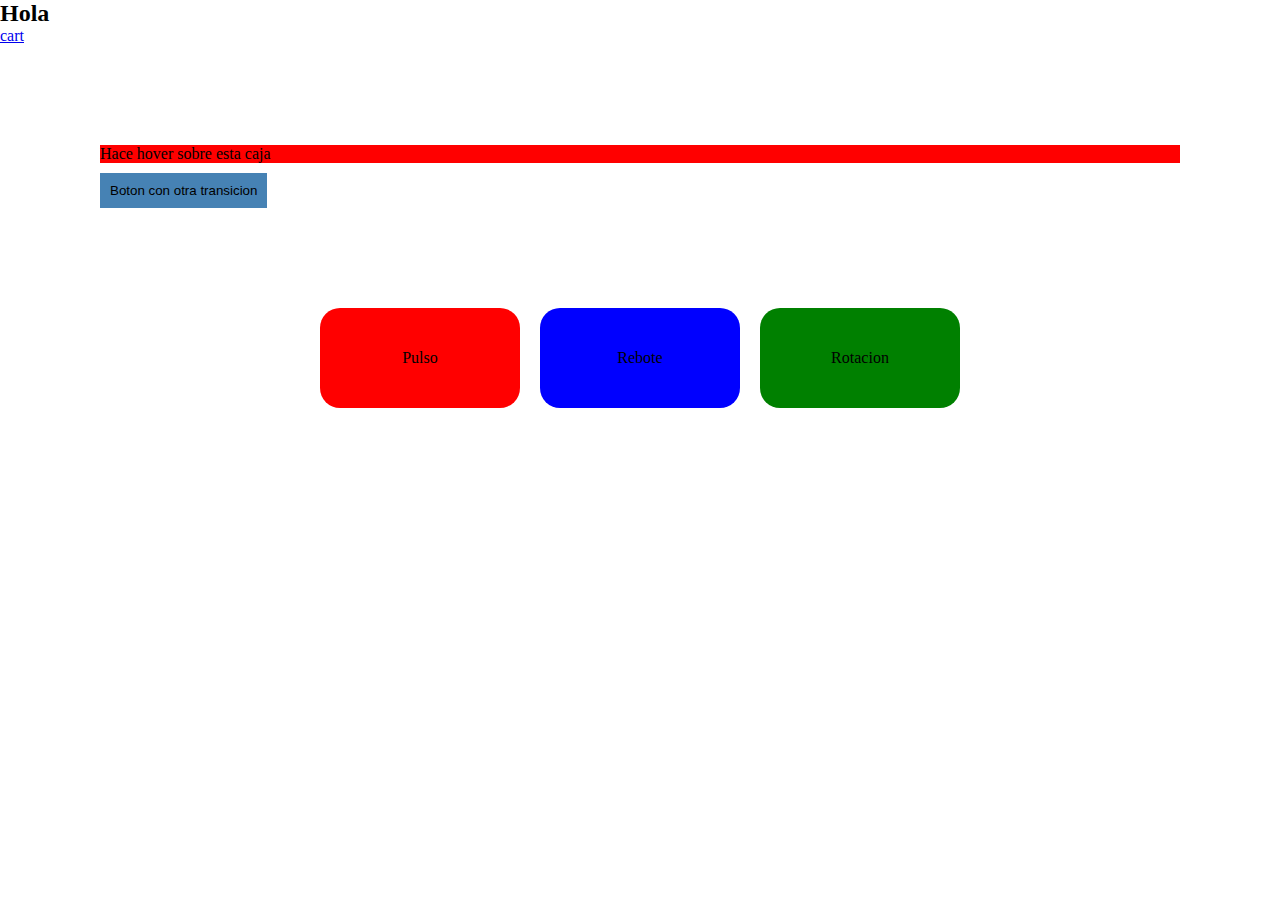
<file: index.html>
<!DOCTYPE html>
<html lang="en">
  <head>
    <meta charset="UTF-8" />
    <meta name="viewport" content="width=device-width, initial-scale=1.0" />
    <link rel="stylesheet" href="./css/styles.css" />
    <title>Document</title>
  </head>
  <body>
    <h2>Hola</h2>
    <a href="./pages/cart.html">cart</a>
    <section class="contenedor">
      <div class="transicion">Hace hover sobre esta caja</div>
      <button class="btn-transicion">Boton con otra transicion</button>
    </section>

    <section class="contenedor-animaciones">
      <div class="pulso">Pulso</div>
      <div class="rebote">Rebote</div>
      <div class="rotacion">Rotacion</div>
    </section>
  </body>
</html>
</file>
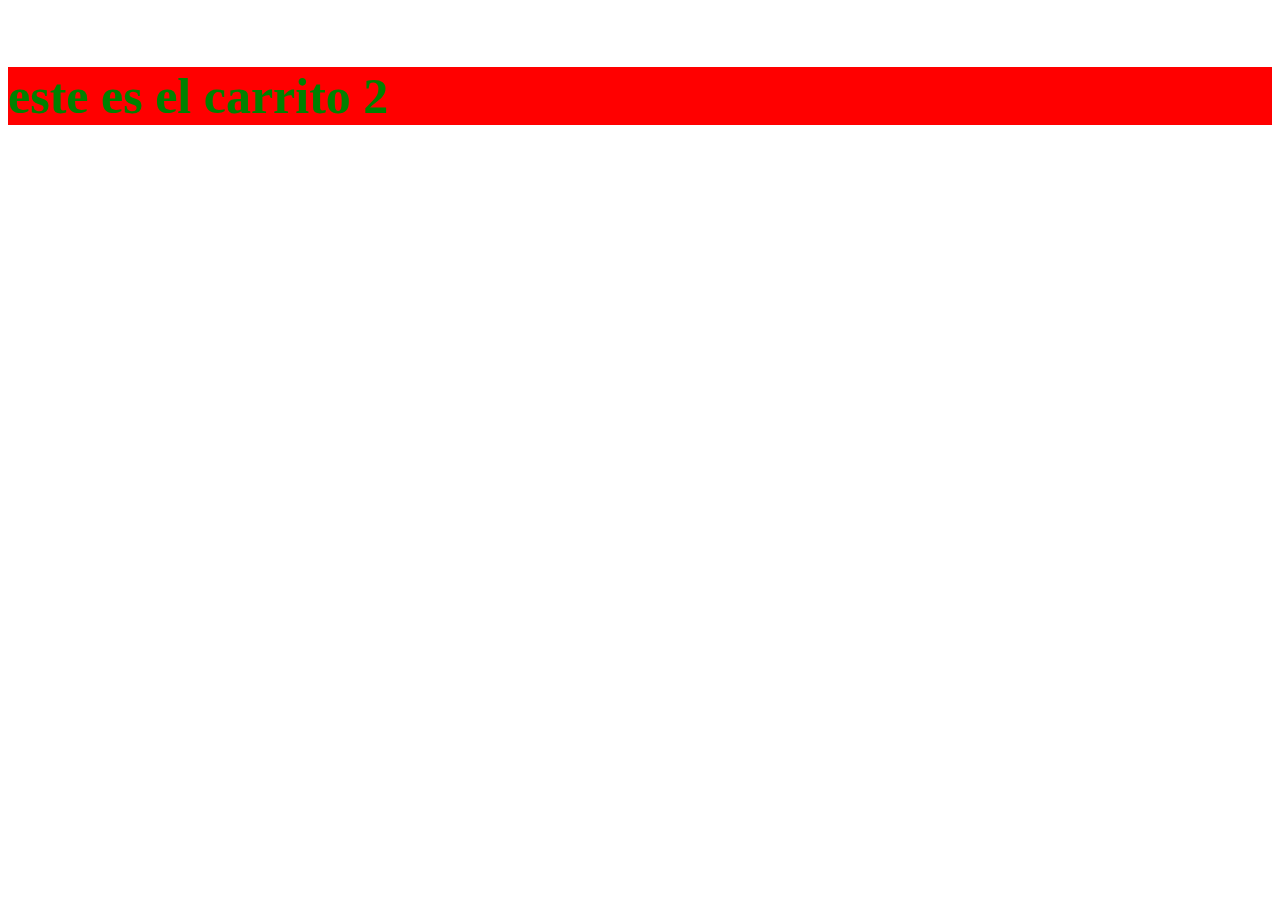
<file: pages/cart.html>
<!DOCTYPE html>
<html lang="en">
  <head>
    <meta charset="UTF-8" />
    <meta name="viewport" content="width=device-width, initial-scale=1.0" />
    <link rel="stylesheet" href="../css/cart.css" />
    <title>Document</title>
  </head>
  <body>
    <h4>este es el carrito 2</h4>
  </body>
</html>
</file>
<file: css/styles.css>
* {
  margin: 0;
  padding: 0;
  box-sizing: border-box;
}

.contenedor {
  margin: 100px;
}

.transicion {
  background-color: red;
  transition: background-color 1s ease-in, transform 0.3s ease-out;
}
.transicion:hover {
  background-color: steelblue;
  transform: translateX(-10px);
}

.btn-transicion {
  margin-top: 10px;
  background-color: steelblue;
  padding: 10px;
  border: none;
  transition: background-color 0.3s ease-in, transform 1s ease-in-out;
}
.btn-transicion:hover {
  background-color: red;
  transform: scale(1.2);
}

.contenedor-animaciones {
  display: flex;
  justify-content: center;
  gap: 20px;
}

@keyframes pulso {
  0% {
    transform: scale(1);
  }
  10% {
    background-color: blue;
  }
  40% {
    background-color: red;
  }
  50% {
    transform: scale(1.1);
  }
  100% {
    transform: scale(1);
  }
}
@keyframes rebote {
  0%, 100% {
    transform: translateY(0);
  }
  50% {
    transform: translateY(-20px);
  }
}
@keyframes rotacion {
  0% {
    transform: rotate(0deg);
  }
  100% {
    transform: rotate(360deg);
  }
}
.pulso {
  width: 200px;
  height: 100px;
  display: flex;
  justify-content: center;
  align-items: center;
  border-radius: 20px;
  background-color: red;
  animation: pulso 3s infinite ease-in-out;
}

.rebote {
  width: 200px;
  height: 100px;
  display: flex;
  justify-content: center;
  align-items: center;
  border-radius: 20px;
  background-color: blue;
  animation: rebote 2s infinite linear;
}

.rotacion {
  width: 200px;
  height: 100px;
  display: flex;
  justify-content: center;
  align-items: center;
  border-radius: 20px;
  background-color: green;
  animation: rotacion;
  animation-duration: 3s;
  animation-delay: 5s;
}

/*# sourceMappingURL=styles.css.map */
</file>
<file: css/cart.css>
h4 {
  color: green;
  font-size: 50px;
  background-color: red;
}

h3 {
  color: red;
}

/*# sourceMappingURL=cart.css.map */
</file>
